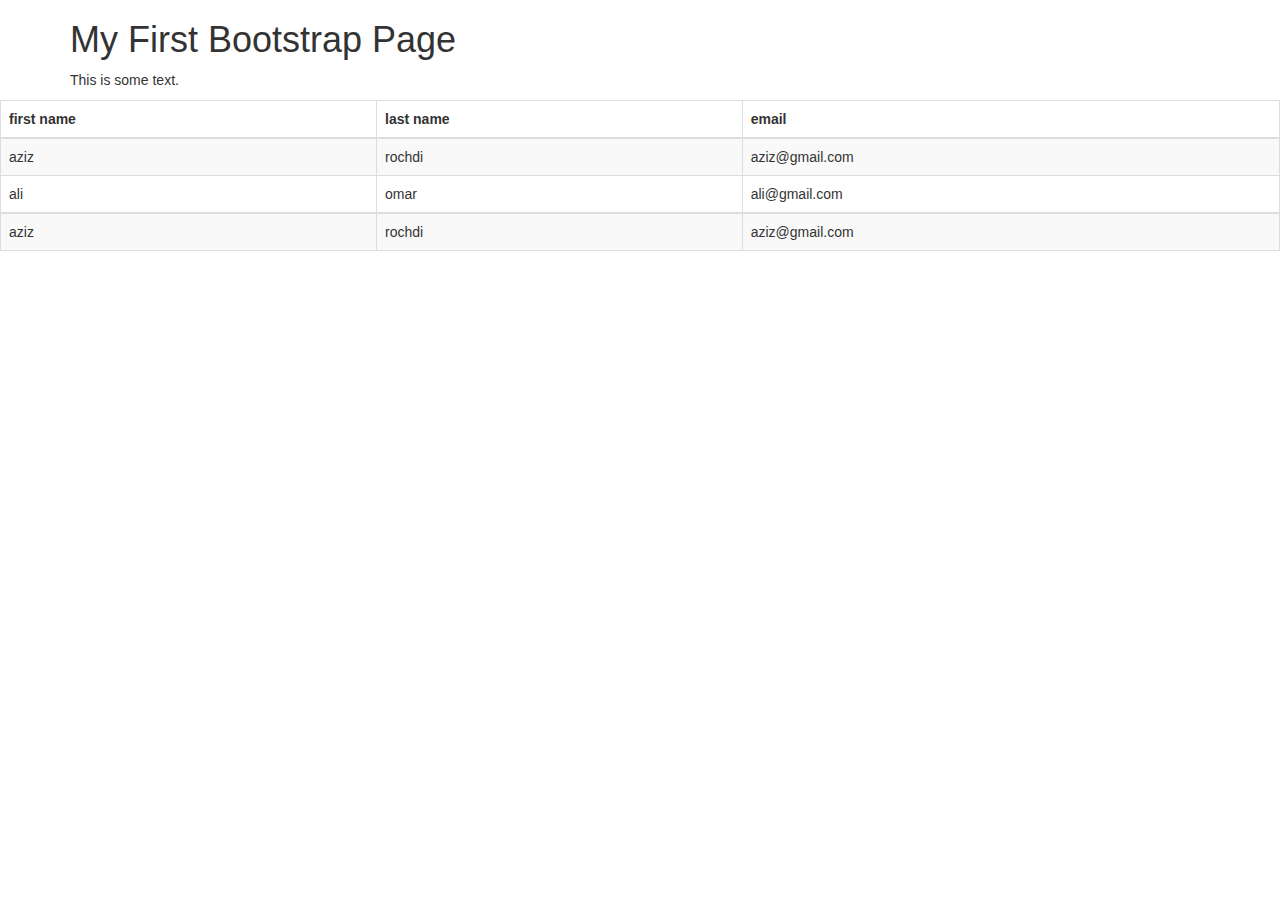
<file: js/tests/bootstrapTest.html>
<!DOCTYPE html>
<html lang="en">
  <head>
    <title>Bootstrap Example</title>
    <meta charset="utf-8" />
    <meta name="viewport" content="width=device-width, initial-scale=1" />
    <link
      rel="stylesheet"
      href="https://maxcdn.bootstrapcdn.com/bootstrap/3.4.1/css/bootstrap.min.css"
    />
    <script src="https://ajax.googleapis.com/ajax/libs/jquery/3.5.1/jquery.min.js"></script>
    <script src="https://maxcdn.bootstrapcdn.com/bootstrap/3.4.1/js/bootstrap.min.js"></script>
  </head>
  <body>
    <div class="container">
      <h1>My First Bootstrap Page</h1>
      <p>This is some text.</p>
    </div>
    <table class="table table-striped table-bordered table-hover">
      <thead>
        <tr>
          <th>first name</th>
          <th>last name</th>
          <th>email</th>
        </tr>
      </thead>
      <tbody>
        <tr>
          <td>aziz</td>
          <td>rochdi</td>
          <td>aziz@gmail.com</td>
        </tr>
        <tr>
          <td>ali</td>
          <td>omar</td>
          <td>ali@gmail.com</td>
        </tr>
      </tbody>

      <tr>
        <td>aziz</td>
        <td>rochdi</td>
        <td>aziz@gmail.com</td>
      </tr>
    </table>
  </body>
</html>
</file>
